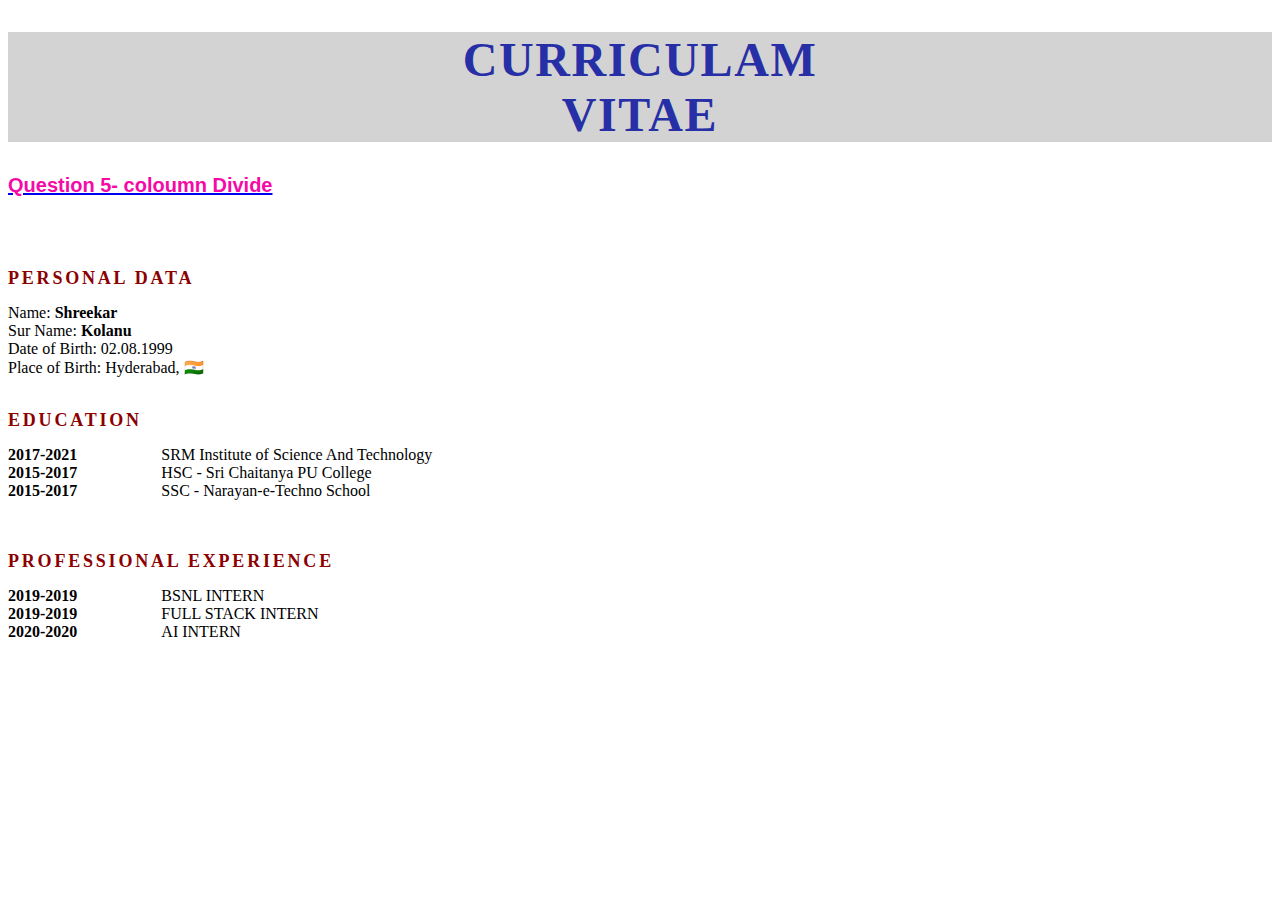
<file: About me.html>
<!DOCTYPE html>
<html>
  <head>
    <meta charset="utf-8">
    <title>Shreekar Kolanu</title>
    <link rel="stylesheet" href="stylesheet1.css">
  </head>
  <body>
    <div class="header1">
      <h1 style="text-align:center"><b>CURRICULAM <br>
        VITAE</h1></b></div>
      
        <style>
          .blink {
            animation: blinker 0.6s linear infinite;
            color: #f50aa7;
            font-size: 20px;
            font-weight: bold;
            font-family: sans-serif;
          }
          @keyframes blinker {
            50% {
              opacity: 0;
            }
          }
    
          
        </style>
      </head>
      <body>
        <a href="coloumns.html">
        <p class="blink">Question 5- coloumn Divide</p></a>
    <br>
    <br>
    <div class="header2">
      <h2>PERSONAL DATA</h2>
      Name: <b>Shreekar </b> <br>
      Sur Name:<b> Kolanu</b><br>
      Date of Birth: 02.08.1999<br>
      Place of Birth: Hyderabad, 🇮🇳
<br>
<br>
    </div>
    <div class="header3">
      <h2>EDUCATION</h2>
      <b>2017-2021 </b><span> SRM Institute of Science And Technology</span> <br>
      <b>2015-2017 </b><span> HSC - Sri Chaitanya PU College</span> <br>
      <b>2015-2017 </b><span> SSC - Narayan-e-Techno School</span> 
    </div>
    <br>
    <br>
    <div class="header4">
      <h2>PROFESSIONAL EXPERIENCE</h2>
      <b>2019-2019 </b><span> BSNL INTERN</span> <br>
      <b>2019-2019 </b><span> FULL STACK INTERN</span> <br>
      <b>2020-2020 </b><span> AI INTERN</span> <br>
    </div>
</file>
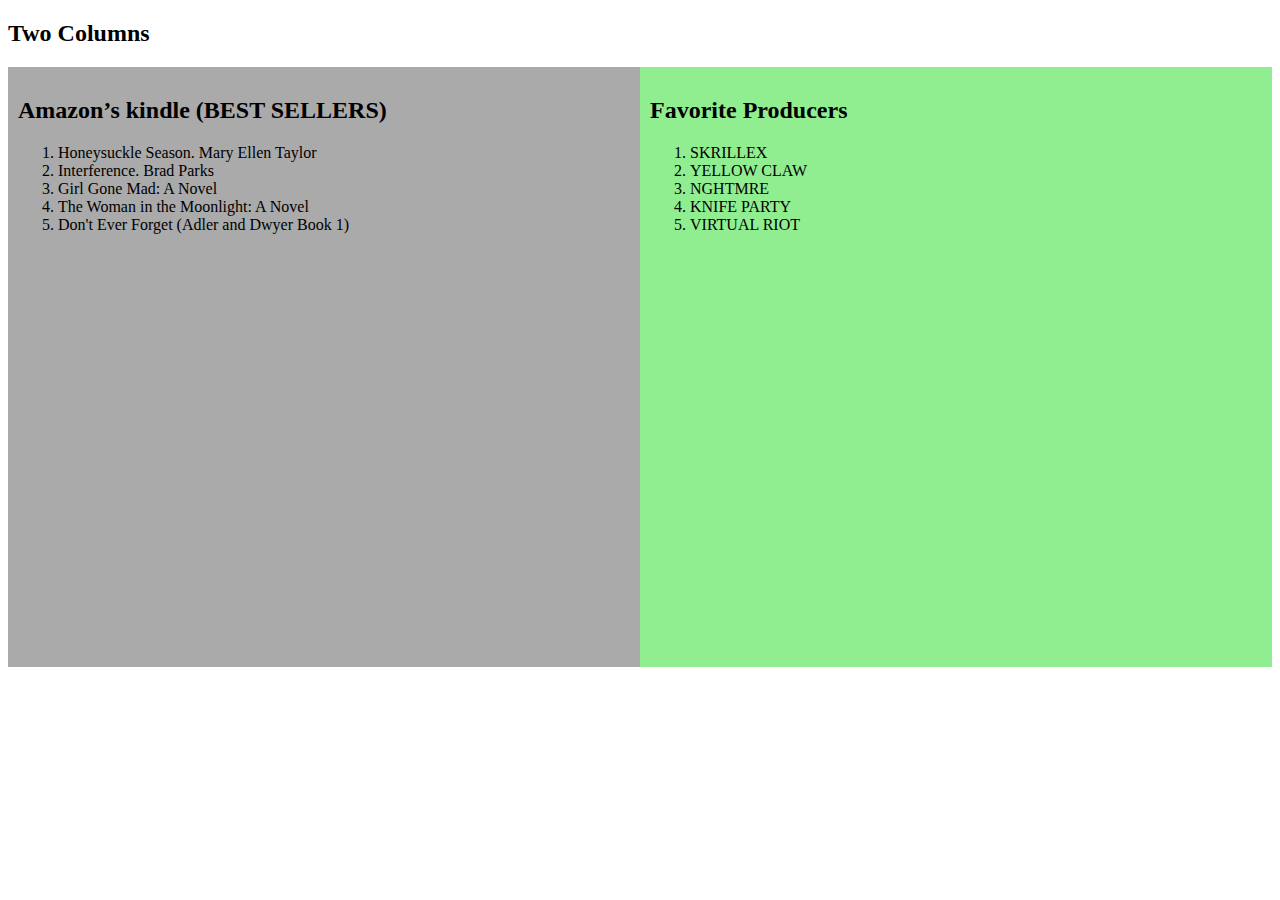
<file: coloumns.html>
<!DOCTYPE html>
<html>
    <title>Shreekar Kolanu</title>
<head>
<meta name="viewport" content="width=device-width, initial-scale=1">
<style>
* {
    box-sizing: border-box;
}


.column {
    float: left;
    width: 50%;
    padding: 10px;
    height: 600px; 
}


.row:after {
    content: "";
    display: table;
    clear: both;
}
</style>
</head>
<body>

<h2>Two  Columns</h2>

<div class="row">
  <div class="column" style="background-color:#aaa;">
    <h2>Amazon’s kindle (BEST SELLERS)</h2>
    <ol>
      <li> Honeysuckle Season. Mary Ellen Taylor</li>
      <li> Interference. Brad Parks</li>
      <li> Girl Gone Mad: A Novel</li>
      <li> The Woman in the Moonlight: A Novel</li>
      <li> Don't Ever Forget (Adler and Dwyer Book 1)</li>
       
    </ol>
  </div>
  <div class="column" style="background-color:lightgreen;">
    <h2>Favorite Producers</h2>
    <ol>
      <li>SKRILLEX</li>
      <li> YELLOW CLAW</li>
      <li> NGHTMRE</li>
      <li> KNIFE PARTY</li>
      <li> VIRTUAL RIOT</li>
       
    </ol>
  </div>
</div>

</body>


</html>
</file>
<file: stylesheet1.css>
body {
  font-family: "Avenir Next";
}

li {
  list-style: none;
}

.header1 {
  background-color: lightgray;
  color: rgb(39, 47, 167);
  
  letter-spacing: 1.6px;
  word-spacing: 2px;
  font-family: Georgia, serif;
  font-size:24px;
}
.header2 h2{
  font-family: Georgia, serif;
  letter-spacing: 2.8px;
  
  color: darkred;
  font-size:18px;
}
.header3 h2{
  font-family: Georgia, serif;
  letter-spacing: 2.8px;
  
  color: darkred;
  font-size:18px;
}
.header3 span{
  padding:60px 80px;
}
.header4 h2{
  font-family: Georgia, serif;
  letter-spacing: 2.8px;
  
  color: darkred;
  font-size:18px;
}
.header4 span{
  padding:60px 80px;
}
</file>
